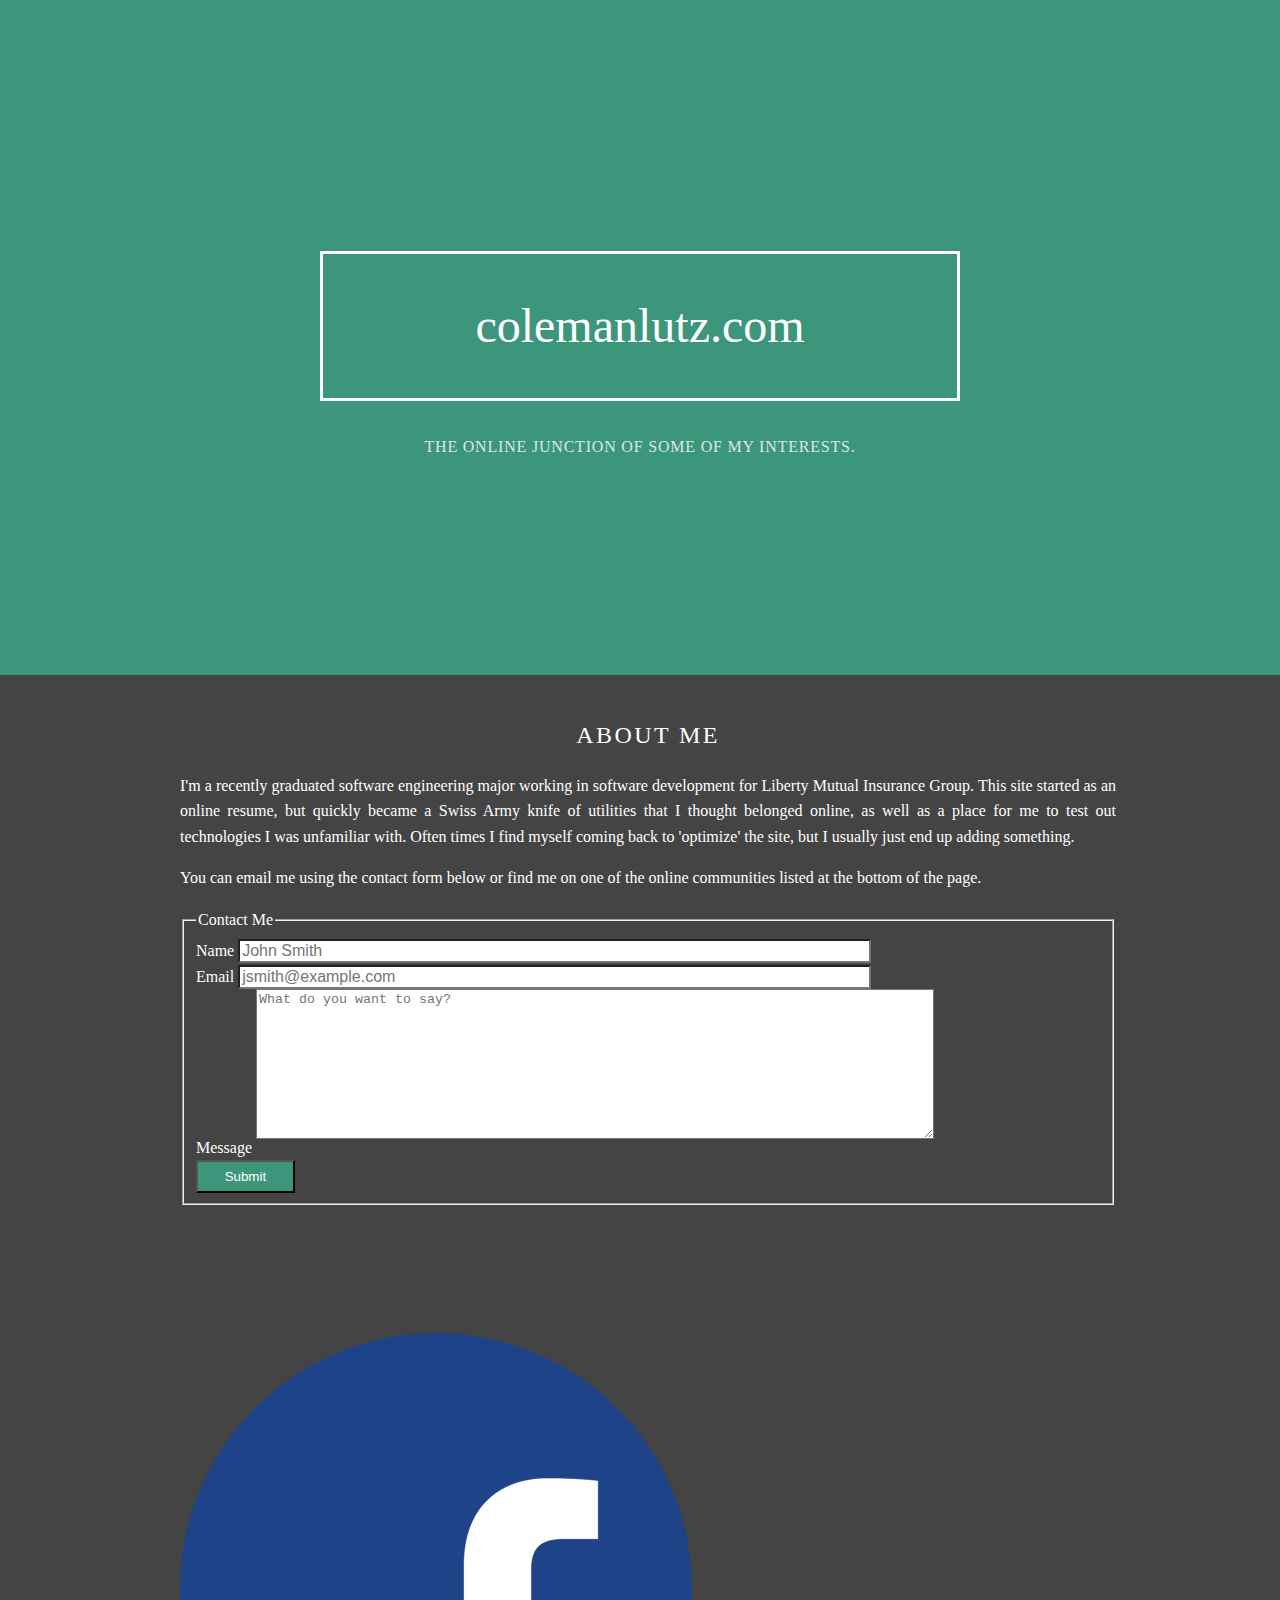
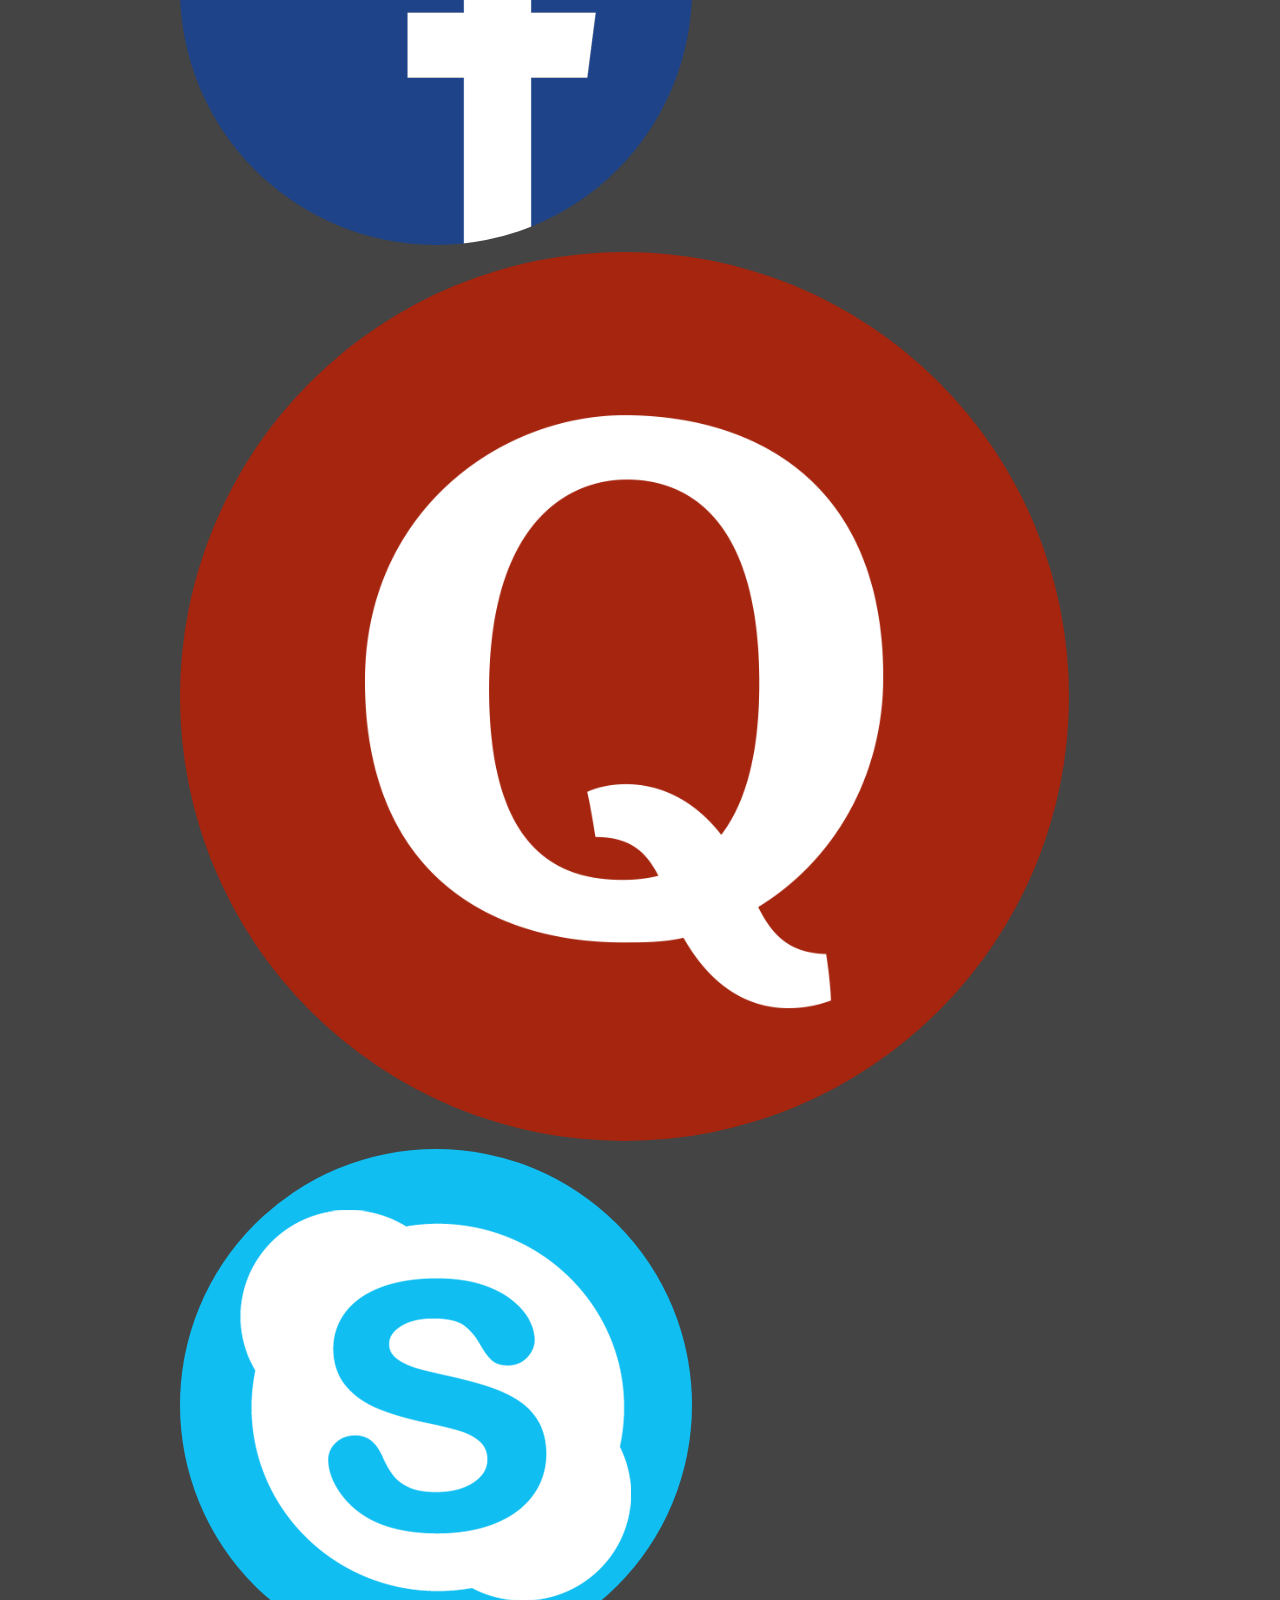
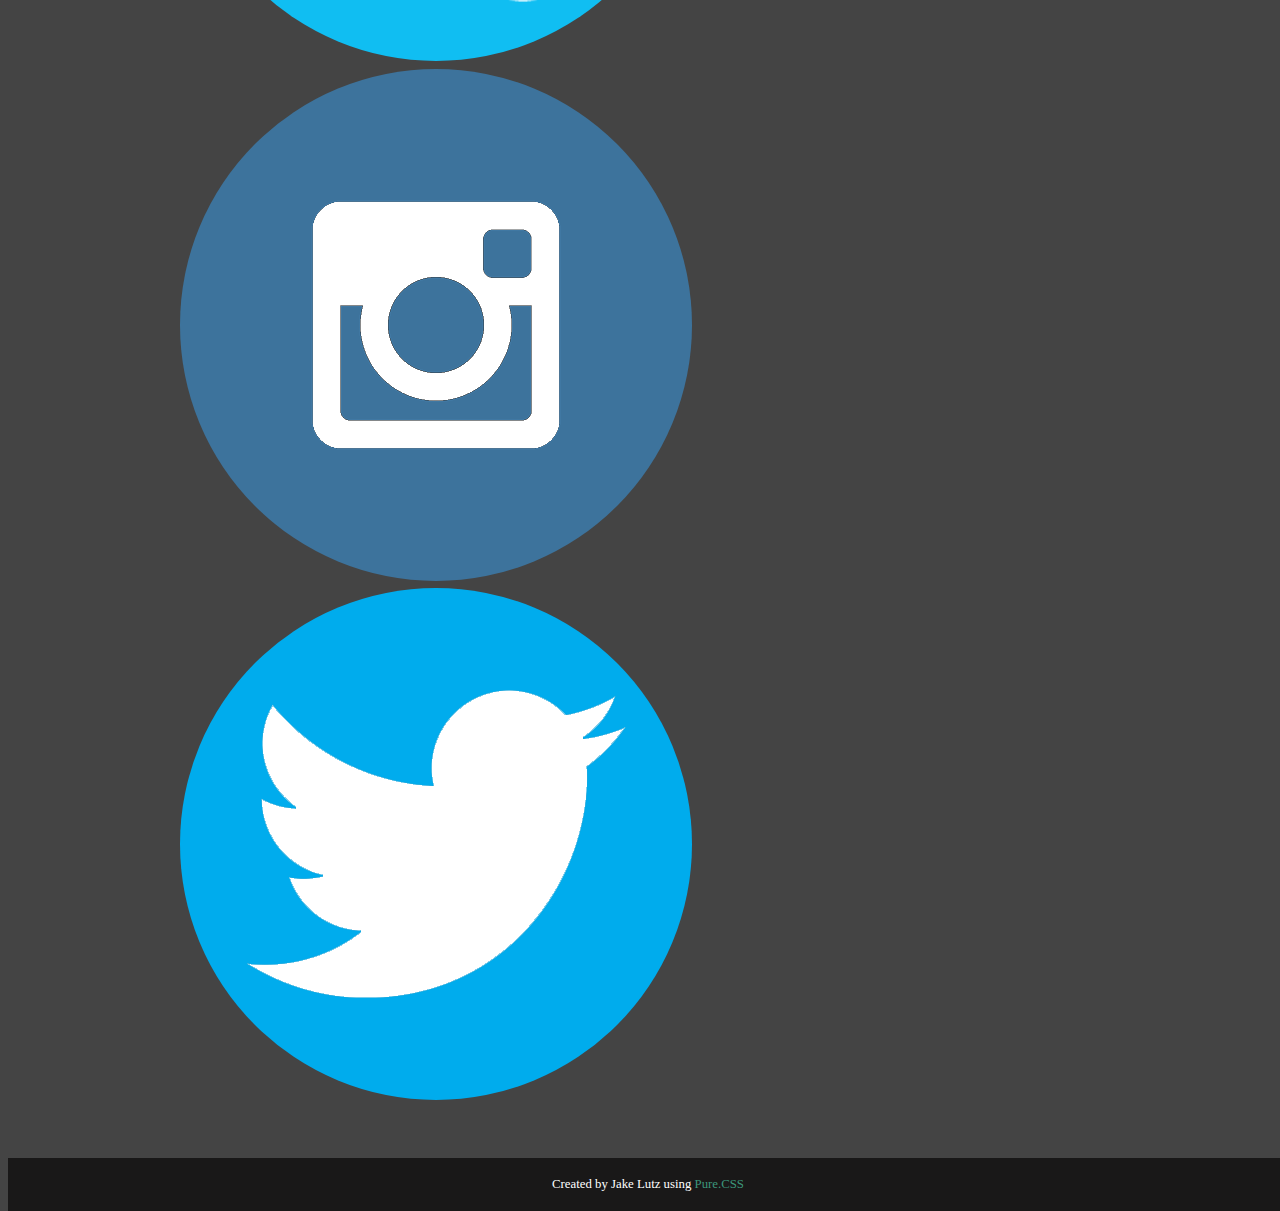
<file: index.html>
﻿<!doctype html>
<html lang="en">
<head>
    <meta charset="utf-8">
    <meta name="viewport" content="width=device-width, initial-scale=1.0">

    <title>Home</title>

    <link rel="apple-touch-icon" sizes="57x57" href="/apple-touch-icon-57x57.png">
    <link rel="apple-touch-icon" sizes="114x114" href="/apple-touch-icon-114x114.png">
    <link rel="apple-touch-icon" sizes="72x72" href="/apple-touch-icon-72x72.png">
    <link rel="apple-touch-icon" sizes="144x144" href="/apple-touch-icon-144x144.png">
    <link rel="apple-touch-icon" sizes="60x60" href="/apple-touch-icon-60x60.png">
    <link rel="apple-touch-icon" sizes="120x120" href="/apple-touch-icon-120x120.png">
    <link rel="apple-touch-icon" sizes="76x76" href="/apple-touch-icon-76x76.png">
    <link rel="apple-touch-icon" sizes="152x152" href="/apple-touch-icon-152x152.png">
    <link rel="apple-touch-icon" sizes="180x180" href="/apple-touch-icon-180x180.png">
    <link rel="icon" type="image/png" href="/favicon-192x192.png" sizes="192x192">
    <link rel="icon" type="image/png" href="/favicon-160x160.png" sizes="160x160">
    <link rel="icon" type="image/png" href="/favicon-96x96.png" sizes="96x96">
    <link rel="icon" type="image/png" href="/favicon-16x16.png" sizes="16x16">
    <link rel="icon" type="image/png" href="/favicon-32x32.png" sizes="32x32">
    <meta name="msapplication-TileColor" content="#3c967b">
    <meta name="msapplication-TileImage" content="/mstile-144x144.png">

    <link rel="stylesheet" href="http://yui.yahooapis.com/pure/0.5.0/pure-min.css">

  
    <link rel="stylesheet" href="http://yui.yahooapis.com/pure/0.5.0/grids-responsive-min.css">


    <link rel="stylesheet" href="http://netdna.bootstrapcdn.com/font-awesome/4.0.3/css/font-awesome.css">


    <link rel="stylesheet" href="css/layouts/landing_page.css">
    
    
    <link rel="stylesheet" href="css/layouts/side-menu.css">
    


</head>
<body>


<div class="header">
    <div class="home-menu pure-menu pure-menu-open pure-menu-horizontal pure-menu-fixed">
        <p class="pure-menu-heading">Jake Lutz</p>
        <ul>
            <li class="pure-menu-selected"><a href="index.html">Home</a></li>
            <li><a href="resume.html">Resume</a></li>
            <li><a href="remote.html">Remote Support</a></li>
            <li><a href="/photography/">Photography</a></li>
        </ul>
    </div>
</div>

<div class="splash-container">
    <div class="splash">
        <h1 class="splash-head">colemanlutz.com</h1>
        <p class="splash-subhead">
            The online junction of some of my interests.
        </p>
    </div>
</div>

<div class="content-wrapper">
    <div class="content">
        <h2 class="content-head is-center">About Me</h2>

        <div class="pure-g">
            <div class="pure-u-1">
                <p>
                   I'm a recently graduated software engineering major working in software development for Liberty Mutual Insurance Group.
                   This site started as an online resume, but quickly became a Swiss Army knife of utilities that I thought belonged online,
                   as well as a place for me to test out technologies I was unfamiliar with. Often times I find myself coming back to 'optimize'
                   the site, but I usually just end up adding something. 
                </p>
                <p>
                    You can email me using the contact form below or find me on one of the online communities listed at the bottom of the page.
                </p>
            </div>
        </div>
        <div class="pure-u-1">
            <form class="pure-form pure-form-stacked" action="contact.php" method="post">
                <fieldset>
                    <legend>Contact Me</legend>
                    <div class="pure-control-group">
                        <label for="name">Name</label>
                        <input id="name" name="name" type="text" placeholder="John Smith" />
                    </div>

                    <div class="pure-control-group">
                        <label for="email">Email</label>
                        <input id="email" name="email" type="text" placeholder="jsmith@example.com" />
                    </div>

                    <div class="pure-control-group">
                        <label for="message">Message</label>
                        <textarea id="message" name="message" placeholder="What do you want to say?"></textarea>
                    </div>

                    <button type="submit" class="pure-button pure-primary-button">Submit</button>
                </fieldset>
            </form>
            <div class="pure-u-1-24 pure-u-lg-1-6"></div>
        </div>
        
        <div class="pure-u-1 spacer-div"></div>
        
        <div class="pure-g connect-grid">            
            <!--<div class="pure-u-1-24 pure-u-md-1-12 pure-u-lg-1-5"></div>-->
            <!--<div class="pure-u-1-6 pure-u-md-1-12 pad" >
                <a href="mailto:jacob@colemanlutz.com">
                    <img class="pure-img-responsive" src="img/mail-icon.png" title="Email" />
                </a>
                <div class="connect-grid-background-div"></div>
                <div class="connect-grid-label-div">Email</div>
            </div>-->
            <div class="pure-u-1-14"></div>
            <div class="pure-u-1-6 pad">
                <a target="_blank" href="http://www.facebook.com/jlutz473">
                    <img class="pure-img-responsive" src="img/facebook-icon.png" title="Facebook" />
                </a>                
            </div>
            <div class="pure-u-1-6 pad">
                <a href="http://www.quora.com/Jacob-Lutz" target="_blank">
                    <img class="pure-img-responsive" src="img/quora-icon.png" title="Quora" />
                </a>                
            </div>
            <div class="pure-u-1-6 pad">
                <a href="skype:jlutz473?chat">
                    <img class="pure-img-responsive" src="img/skype-icon.png" title="Skype Chat" />
                </a>                
            </div>
            <div class="pure-u-1-6 pad">
                <a href="http://www.instagram.com/colemanlutz" target="_blank">
                    <img class="pure-img-responsive" src="img/instagram-icon.png" title="Instagram" />
                </a>                
            </div>
            <div class="pure-u-1-6 pad">
                <a href="https://twitter.com/jlutz473" target="_blank">
                    <img class="pure-img-responsive" src="img/twitter-icon.png" title="Twitter" />
                </a>                
            </div>
        </div>
</div>

<div class="footer l-box is-center">
    Created by Jake Lutz using <a href="http://purecss.io/">Pure.CSS</a>
</div>

</body>
</html>
</file>
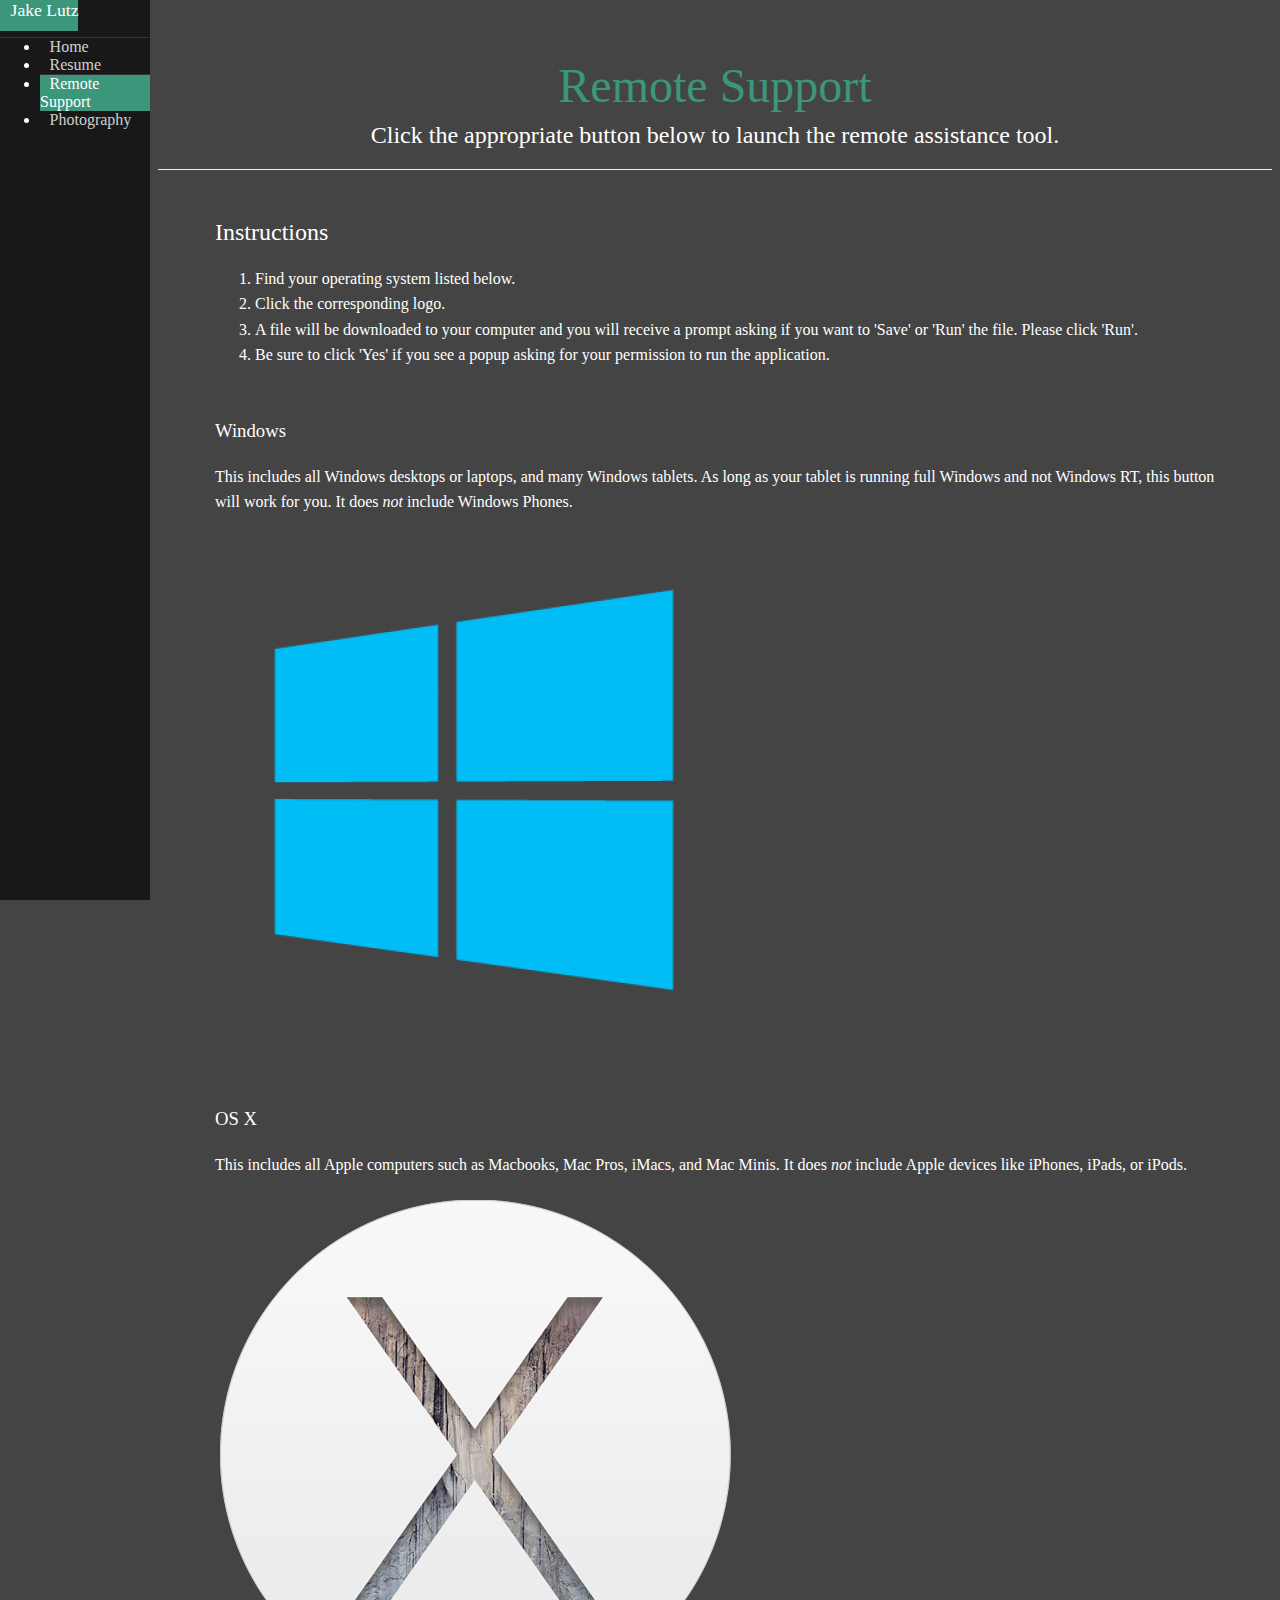
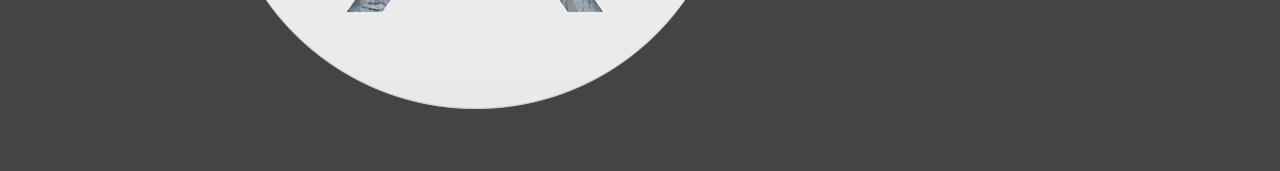
<file: remote.html>
﻿<!doctype html>
<html lang="en">
<head>
    <meta charset="utf-8">
    <meta name="viewport" content="width=device-width, initial-scale=1.0">
    <meta name="description" content="A layout example with a side menu that hides on mobile, just like the Pure website.">

    <title>Remote Support</title>

    <link rel="apple-touch-icon" sizes="57x57" href="/apple-touch-icon-57x57.png">
    <link rel="apple-touch-icon" sizes="114x114" href="/apple-touch-icon-114x114.png">
    <link rel="apple-touch-icon" sizes="72x72" href="/apple-touch-icon-72x72.png">
    <link rel="apple-touch-icon" sizes="144x144" href="/apple-touch-icon-144x144.png">
    <link rel="apple-touch-icon" sizes="60x60" href="/apple-touch-icon-60x60.png">
    <link rel="apple-touch-icon" sizes="120x120" href="/apple-touch-icon-120x120.png">
    <link rel="apple-touch-icon" sizes="76x76" href="/apple-touch-icon-76x76.png">
    <link rel="apple-touch-icon" sizes="152x152" href="/apple-touch-icon-152x152.png">
    <link rel="apple-touch-icon" sizes="180x180" href="/apple-touch-icon-180x180.png">
    <link rel="icon" type="image/png" href="/favicon-192x192.png" sizes="192x192">
    <link rel="icon" type="image/png" href="/favicon-160x160.png" sizes="160x160">
    <link rel="icon" type="image/png" href="/favicon-96x96.png" sizes="96x96">
    <link rel="icon" type="image/png" href="/favicon-16x16.png" sizes="16x16">
    <link rel="icon" type="image/png" href="/favicon-32x32.png" sizes="32x32">
    <meta name="msapplication-TileColor" content="#3c967b">
    <meta name="msapplication-TileImage" content="/mstile-144x144.png">

    <link rel="stylesheet" href="http://yui.yahooapis.com/pure/0.5.0/pure-min.css">

    <link rel="stylesheet" href="http://yui.yahooapis.com/pure/0.5.0/grids-responsive-min.css">

    <link rel="stylesheet" href="css/layouts/side-menu.css">


</head>
<body>

<div id="layout">
    <!-- Menu toggle -->
    <a href="#menu" id="menuLink" class="menu-link">
        <!-- Hamburger icon -->
        <span></span>
    </a>

    <div id="menu">
        <div class="pure-menu pure-menu-open">
            <a class="pure-menu-heading" href="index.html">Jake Lutz</a>

            <ul>
                <li><a href="index.html">Home</a></li>
                <li><a href="resume.html">Resume</a></li>
                <li class="menu-item-divided pure-menu-selected">
                    <a href="remote.html">Remote Support</a>
                </li>
                <li><a href="/photography/">Photography</a></li>

            </ul>
        </div>
    </div>

    <div id="main">
        <div class="header">
            <h1>Remote Support</h1>
            <h2>Click the appropriate button below to launch the remote assistance tool.</h2>
        </div>

        <div class="content">
            <h2 class="content-subhead">Instructions</h2>
                <ol>
                    <li>Find your operating system listed below.</li>
                    <li>Click the corresponding logo.</li>
                    <li>
                        A file will be downloaded to your computer and you will receive a prompt asking if you want to 'Save' or 'Run'
                        the file. Please click 'Run'.
                    </li>
                    <li>Be sure to click 'Yes' if you see a popup asking for your permission to run the application.</li>
                </ol>

            <h3 class="content-subhead">Windows</h3>
            <div class="pure-g">
                <div class="pure-u-1 pure-u-sm-5-12">
                    <p>
                        This includes all Windows desktops or laptops, and many Windows tablets. As long as your tablet is running full Windows
                        and not Windows RT, this button will work for you. It does <em>not</em> include Windows Phones.
                    </p>
                </div>
                <div class="pure-u-sm-1-4"></div>
                <div class="pure-u-1 pure-u-sm-1-6">
                    <a href="http://download.teamviewer.com/download/TeamViewerQS_en.exe">
                        <img class="pure-img-responsive" src="img/windows-logo.png" />
                    </a>
                </div>
            </div>

            <h3 class="content-subhead">OS X</h3>
            <div class="pure-g">
               <div class="pure-u-1 pure-u-sm-5-12">
                   <p>
                       This includes all Apple computers such as Macbooks, Mac Pros, iMacs, and Mac Minis.
                       It does <em>not</em> include Apple devices like iPhones, iPads, or iPods.
                   </p>
               </div>
                <div class="pure-u-sm-1-4"></div>
                <div class="pure-u-1 pure-u-sm-1-6">
                    <a href="http://download.teamviewer.com/download/TeamViewerQS.dmg">
                        <img class="pure-img-responsive" src="img/os-x-logo.png" />
                    </a>
                </div>
            </div>
        </div>
    </div>
</div>





<script src="js/ui.js"></script>


</body>
</html>
</file>
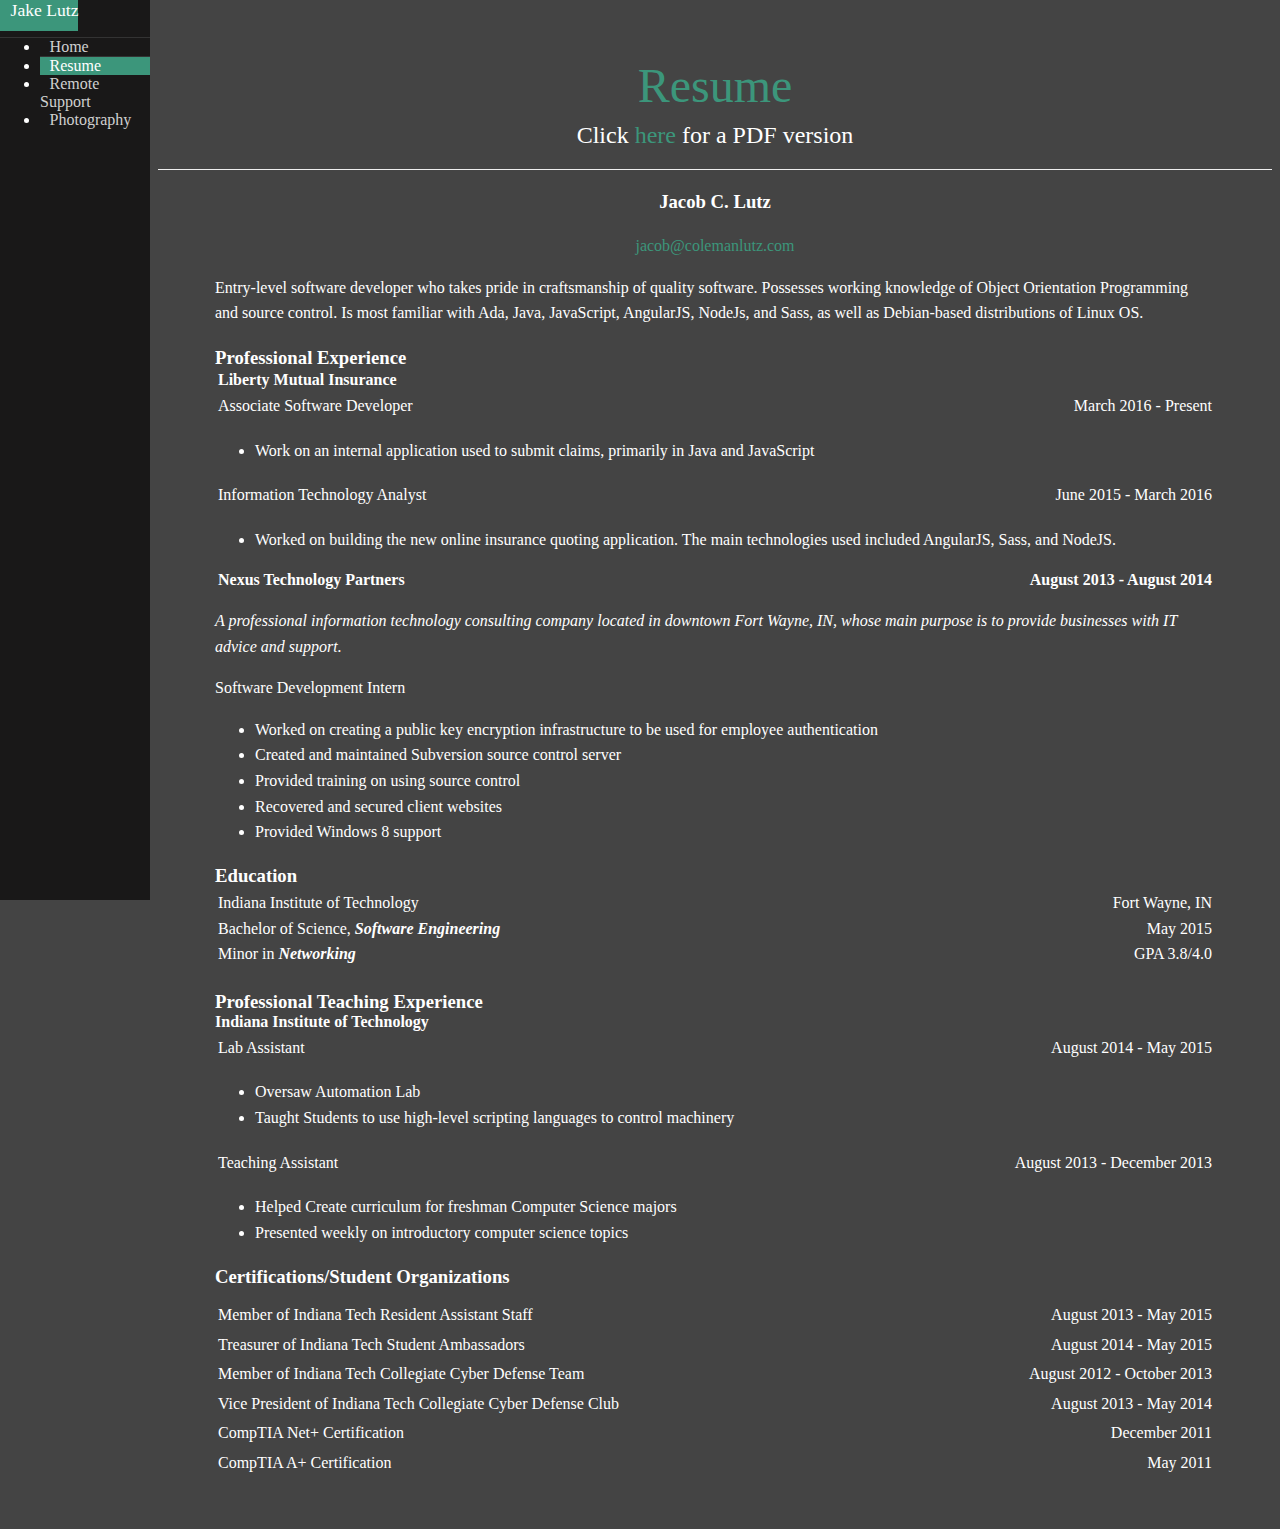
<file: resume.html>
﻿<!doctype html>
<html lang="en">
<head>
    <meta charset="utf-8">
    <meta name="viewport" content="width=device-width, initial-scale=1.0">
    <meta name="description" content="A layout example with a side menu that hides on mobile, just like the Pure website.">
    
    <title>Resume</title>

    <link rel="apple-touch-icon" sizes="57x57" href="/apple-touch-icon-57x57.png">
    <link rel="apple-touch-icon" sizes="114x114" href="/apple-touch-icon-114x114.png">
    <link rel="apple-touch-icon" sizes="72x72" href="/apple-touch-icon-72x72.png">
    <link rel="apple-touch-icon" sizes="144x144" href="/apple-touch-icon-144x144.png">
    <link rel="apple-touch-icon" sizes="60x60" href="/apple-touch-icon-60x60.png">
    <link rel="apple-touch-icon" sizes="120x120" href="/apple-touch-icon-120x120.png">
    <link rel="apple-touch-icon" sizes="76x76" href="/apple-touch-icon-76x76.png">
    <link rel="apple-touch-icon" sizes="152x152" href="/apple-touch-icon-152x152.png">
    <link rel="apple-touch-icon" sizes="180x180" href="/apple-touch-icon-180x180.png">
    <link rel="icon" type="image/png" href="/favicon-192x192.png" sizes="192x192">
    <link rel="icon" type="image/png" href="/favicon-160x160.png" sizes="160x160">
    <link rel="icon" type="image/png" href="/favicon-96x96.png" sizes="96x96">
    <link rel="icon" type="image/png" href="/favicon-16x16.png" sizes="16x16">
    <link rel="icon" type="image/png" href="/favicon-32x32.png" sizes="32x32">
    <meta name="msapplication-TileColor" content="#3c967b">
    <meta name="msapplication-TileImage" content="/mstile-144x144.png">

    <link rel="stylesheet" href="http://yui.yahooapis.com/pure/0.5.0/pure-min.css">
    
    <link rel="stylesheet" href="http://yui.yahooapis.com/pure/0.5.0/grids-responsive-min.css">
    
    <link rel="stylesheet" href="css/layouts/side-menu.css">

</head>
<body>
    <div id="layout">
        <!-- Menu toggle -->
        <a href="#menu" id="menuLink" class="menu-link">
            <!-- Hamburger icon -->
            <span></span>
        </a>
        <div id="menu">
            <div class="pure-menu pure-menu-open">
                <a class="pure-menu-heading" href="index.html">Jake Lutz</a>
                <ul>
                    <li><a href="index.html">Home</a></li>
                    <li class="menu-item-divided pure-menu-selected">
                        <a href="resume.html">Resume</a>
                    </li>
                    <li><a href="remote.html">Remote Support</a></li>
                    <li><a href="/photography/">Photography</a></li>           
                </ul>
            </div>
        </div>
        <div id="main">
            <div class="header">
                <h1>Resume</h1>
                <h2>Click <a target="_blank" href="resume.pdf">here</a> for a PDF version</h2>
            </div>
            <div class="content">
                <div style="text-align:center">
                    <h3>Jacob C. Lutz</h3>
                    <a href="mailto:jacob@colemanlutz.com">jacob@colemanlutz.com</a>
                </div>
                <div class="short-margin">
                    <p>
                        Entry-level software developer who takes pride in craftsmanship of quality software. Possesses working knowledge 
                        of Object Orientation Programming and source control. Is most familiar with Ada, Java, JavaScript, AngularJS, NodeJs, and Sass, 
                        as well as Debian-based distributions of Linux OS. 
                    </p>
                    <h3>Professional Experience</h3>
                    <table class="resume-table" width="100%">
                        <tr>
                            <td><h4>Liberty Mutual Insurance</h4></td>
                        </tr>
                        <tr>
                            <td>Associate Software Developer</td>
                            <td>March 2016 - Present</td>
                        </tr>
                    </table>
                    <ul>
                        <li>Work on an internal application used to submit claims, primarily in Java and JavaScript</li>
                    </ul>
                    <table class="resume-table" width="100%">
                        <tr>
                            <td>Information Technology Analyst</td>
                            <td>June 2015 - March 2016</td>
                        </tr>
                    </table>
                    <ul>
                        <li>Worked on building the new online insurance quoting application. The main technologies used included AngularJS, Sass, and NodeJS.</li>
                    </ul>
                    <table class="resume-table" width="100%">
                        <tr>
                            <td><h4>Nexus Technology Partners</h4></td>
                            <td><h4>August 2013 - August 2014</h4></td>
                        </tr>
                    </table>
                    <p>
                        <em>
                            A professional information technology consulting company located in downtown Fort Wayne, IN, whose main
                            purpose is to provide businesses with IT advice and support.
                        </em>
                    </p>
                    <p>Software Development Intern</p>
                    <ul>
                        <li>Worked on creating a public key encryption infrastructure to be used for employee authentication</li>
                        <li>Created and maintained Subversion source control server</li>
                        <li>Provided training on using source control</li>
                        <li>Recovered and secured client websites</li>
                        <li>Provided Windows 8 support</li>
                    </ul>
                    <h3>Education</h3>
                    <table class="resume-table" width="100%">
                        <tr>
                            <td>
                                Indiana Institute of Technology<br />
                                Bachelor of Science, <strong><em>Software Engineering</em></strong><br />
                                Minor in <strong><em>Networking</em></strong>
                            </td>
                            <td>
                                Fort Wayne, IN <br />
                                May 2015 <br />
                                GPA 3.8/4.0
                            </td>
                        </tr>
                    </table>
                    <h3>Professional Teaching Experience</h3>
                    <h4>Indiana Institute of Technology</h4>
                    <table class="resume-table" width="100%">
                        <tr>
                            <td>Lab Assistant</td>
                            <td>August 2014 - May 2015</td>
                        </tr>
                    </table>
                    <ul>
                        <li>Oversaw Automation Lab</li>
                        <li>Taught Students to use high-level scripting languages to control machinery</li>
                    </ul>
                    <table class="resume-table" width="100%">
                        <tr>
                            <td>Teaching Assistant</td>
                            <td>August 2013 - December 2013</td>
                        </tr>
                    </table>
                    <ul>
                        <li>Helped Create curriculum for freshman Computer Science majors</li>
                        <li>Presented weekly on introductory computer science topics</li>
                    </ul>
                    <h3 style="margin-bottom: .5em">Certifications/Student Organizations</h3>
                    <table class="resume-table" width="100%">
                        <tr>
                            <td>Member of Indiana Tech Resident Assistant Staff</td>
                            <td>August 2013 - May 2015</td>
                        </tr>
                        <tr>
                            <td>Treasurer of Indiana Tech Student Ambassadors</td>
                            <td>August 2014 - May 2015</td>
                        </tr>
                        <tr>
                            <td>Member of Indiana Tech Collegiate Cyber Defense Team</td>
                            <td>August 2012 - October 2013</td>
                        </tr>
                        <tr>
                            <td>Vice President of Indiana Tech Collegiate Cyber Defense Club</td>
                            <td>August 2013 - May 2014</td>
                        </tr>
                        <tr>
                            <td>CompTIA Net+ Certification</td>
                            <td>December 2011</td>
                        </tr>
                        <tr>
                            <td>CompTIA A+ Certification</td>
                            <td>May 2011</td>
                        </tr>
                    </table>
                </div>
            </div>
        </div>
    </div>

    <script src="js/ui.js"></script>

</body>
</html>
</file>
<file: css/layouts/landing_page.css>
* {
    -webkit-box-sizing: border-box;
    -moz-box-sizing: border-box;
    box-sizing: border-box;
}

/*
 * -- BASE STYLES --
 * Most of these are inherited from Base, but I want to change a few.
 */
body {
    line-height: 1.7em;
    color: white;
    font-size: 13px;
}

h1,
h2,
h3,
h4,
h5,
h6,
label {
    color: white;
}

p {
    text-align: justify;
}

.pure-img-responsive {
    max-width: 100%;
    height: auto;
}

/*
 * -- LAYOUT STYLES --
 * These are some useful classes which I will need
 */
.l-box {
    padding: 1em;
}

.l-box-lrg {
    padding: 2em;
    border-bottom: 1px solid rgba(0,0,0,0.1);
}

.is-center {
    text-align: center;
}



/*
 * -- PURE FORM STYLES --
 * Style the form inputs and labels
 */

.pure-form textarea {
    border-radius: 0;
    height: 150px;
    margin-bottom: 1em;
    width: 100%;
}

.pure-form legend {
    color: white;
}

.pure-form label {
    padding: 0;
    margin-top: 1em;
    font-size: 100%;
}

.pure-form input[type] {
    box-shadow: none;
    font-size: 100%;
    width: 70%;
    border-radius: 0;
}

#message {
    width: 75%;
}


/*
 * -- PURE BUTTON STYLES --
 * I want my pure-button elements to look a little different
 */
.pure-button {
    background-color: #3C967B;
    color: white;
    padding: 0.5em 2em;
    border-radius: 0;
}

a.pure-button-primary {
    background: white;
    color: #3C967B;
    font-size: 120%;
    border-radius: 0;
}


/*
 * -- MENU STYLES --
 * I want to customize how my .pure-menu looks at the top of the page
 */

.home-menu {
    padding: 0.5em;
    text-align: center;
    font-size: larger;
}
.home-menu.pure-menu-open {
    background: #444444;
}
.pure-menu.pure-menu-open.pure-menu-fixed {
    /* Fixed menus normally have a border at the bottom. */
    border-bottom: none;
    /* I need a higher z-index here because of the scroll-over effect. */
    z-index: 4;
}

.home-menu .pure-menu-heading {
    color: white;
    font-weight: 400;
    font-size: 120%;
}

.home-menu .pure-menu-selected a {
    color: white;
}

.home-menu a {
    color: #3C967B;
}
.home-menu li a:hover,
.home-menu li a:focus {
    background: none;
    border: none;
    color: #5FBFA2;
}


/*
 * -- SPLASH STYLES --
 * This is the green top section that appears on the page.
 */

.splash-container {
    background: #3C967B;
    z-index: 1;
    overflow: hidden;
    /* The following styles are required for the "scroll-over" effect */
    width: 100%;
    height: 75%;
    top: 0;
    left: 0;
    position: fixed !important;
}

.splash {
    /* absolute center .splash within .splash-container */
    width: 80%;
    height: 50%;
    margin: auto;
    position: absolute;
    top: 100px; left: 0; bottom: 0; right: 0;
    text-align: center;
}

/* This is the main heading that appears on the green section */
.splash-head {
    font-size: 20px;
    font-weight: bold;
    color: white;
    border: 3px solid white;
    padding: 1em 1.6em;
    font-weight: 100;
    border-radius: 0;
    line-height: 1em;
    text-align: center;
}

/* This is the subheading that appears on the green section */
.splash-subhead {
    color: white;
    letter-spacing: 0.05em;
    opacity: 0.8;
    text-align: center;
    text-transform: uppercase;
}

/*
 * -- CONTENT STYLES --
 * This represents the content area (everything below the green section)
 */
.content-wrapper {
    /* These styles are required for the "scroll-over" effect */
    position: absolute;
    top: 75%;
    width: 100%;
    min-height: 12%;
    z-index: 2;
    background: #444444;

}

/* This is the class used for the main content headers (<h2>) */
.content-head {
    font-weight: 400;
    text-transform: uppercase;
    letter-spacing: 0.1em;
    margin: 2em 0 1em;
}

/* This is a modifier class used when the content-head is inside a ribbon */
.content-head-ribbon {
    color: #444444;
}

/* This is the class used for the content sub-headers (<h3>) */
.content-subhead {
    color: #1f8dd6;
}
    .content-subhead i {
        margin-right: 7px;
    }

/* This is the class used for the dark-background areas. */
.ribbon {
    background: #2d3e50;
    color: #aaa;
}

/* This is the class used for the footer */
.footer {
    background: #191818;
    font-size: 80%;
}

a {
    color: #3C967B;
    text-decoration: none;
}

/*
 * -- TABLET (AND UP) MEDIA QUERIES --
 * On tablets and other medium-sized devices, we want to customize some
 * of the mobile styles.
 */
@media (min-width: 48em) {

    /* We increase the body font size */
    body {
        font-size: 16px;
    }
    /* We want to give the content area some more padding */
    .content {
        padding: 1em;
    }

    /* We can align the menu header to the left, but float the
    menu items to the right. */
    .home-menu {
        text-align: left;
    }
        .home-menu ul {
            float: right;
        }

    /* We increase the height of the splash-container */
/*    .splash-container {
        height: 500px;
    }*/

    /* We decrease the width of the .splash, since we have more width
    to work with */
    .splash {
        width: 50%;
        height: 50%;
    }

    .splash-head {
        font-size: 250%;
    }


    /* We remove the border-separator assigned to .l-box-lrg */
    .l-box-lrg {
        border: none;
    }

}

/*
 * -- DESKTOP (AND UP) MEDIA QUERIES --
 * On desktops and other large devices, we want to over-ride some
 * of the mobile and tablet styles.
 */
@media (min-width: 78em) {
    /* We increase the header font size even more */
    .splash-head {
        font-size: 300%;
    }
}
</file>
<file: css/layouts/side-menu.css>
body {
    color: white;
    background-color: #444444;
}

.pure-img-responsive {
    max-width: 100%;
    height: auto;
}

/*
Add transition to containers so they can push in and out.
*/
#layout,
#menu,
.menu-link {
    -webkit-transition: all 0.2s ease-out;
    -moz-transition: all 0.2s ease-out;
    -ms-transition: all 0.2s ease-out;
    -o-transition: all 0.2s ease-out;
    transition: all 0.2s ease-out;
}

/*
This is the parent `<div>` that contains the menu and the content area.
*/
#layout {
    position: relative;
    padding-left: 0;
}
    #layout.active {
        position: relative;
        left: 150px;
    }
        #layout.active #menu {
            left: 150px;
            width: 150px;
        }

        #layout.active .menu-link {
            left: 150px;
        }
/*
The content `<div>` is where all your content goes.
*/
.content {
    margin: 0 auto;
    padding: 0 2em;
    max-width: 1000px;
    margin-bottom: 50px;
    line-height: 1.6em;
}


.header {
     margin: 0;
     color: #3C967B;
     text-align: center;
     padding: 2.5em 2em 0;
     border-bottom: 1px solid #eee;
 }
    .header h1 {
        margin: 0.2em 0;
        font-size: 3em;
        font-weight: 300;
    }
     .header h2 {
        font-weight: 300;
        color: white;
        padding: 0;
        margin-top: 0;
    }

.content-subhead {
    margin: 50px 0 20px 0;
    font-weight: 300;
    color: white;
}

a {
    text-decoration: none;
    color: #3C967B;
}

/*Adjust margins for the headings on the resume page*/
.short-margin h4 {
    margin-bottom: -.2em;
    margin-top: -.3em;
}

.short-margin h3 {
    margin-bottom: -.1em;
}


/*Right-align the dates in the tables on the resume page*/
.resume-table td:nth-child(2) {
    text-align: right;
}

/*Add vertical spacing*/
.spacer-div {
    padding-top: 8em;
}

/*Setttings on the grid of links for the connect page*/
.connect-grid div {
    position: relative;
    padding-bottom: 0;
    margin-bottom: 0;
}

/*Padding for the images in the connect grid*/
.pad {
    padding: 0, .125em;
}

.pad a img {
    max-width: 95%;
    height: auto;
} 


/*Format the icons on the connect page*/
.connect-grid img {
    z-index: 1; 
    border-radius: 50%;

}

/*Format the divs that hold the icons on the connect page*/
.connect-grid div div {
    display:block;
    position: absolute;
    bottom: 0;
    margin-bottom: .6em;
    height: 2em;
    color: white;
    /*width: 100%;  Uncomment this line as well to allow the backgound*/
    font-size: 80%;
    text-align: left;
}

/*Uncomment these lines to allow a background on the labels on the connect page icons*/
.connect-grid-background-div {
    z-index: 2;
    /*background-color: black;
    opacity: .1;*/
}

/*The labels on the icons on the connect page*/
.connect-grid-label-div {
    z-index: 3;
    margin-left: .8em;
    margin-bottom: 2em;
}

.connect-grid a:hover {
    opacity: .75;
}

/*
The `#menu` `<div>` is the parent `<div>` that contains the `.pure-menu` that
appears on the left side of the page.
*/

#menu {
    margin-left: -150px; /* "#menu" width */
    width: 150px;
    position: fixed;
    top: 0;
    left: 0;
    bottom: 0;
    z-index: 1000; /* so the menu or its navicon stays above all content */
    background: #191818;
    overflow-y: auto;
    -webkit-overflow-scrolling: touch;
}
    /*
    All anchors inside the menu should be styled like this.
    */
    #menu a {
        color: #D0D0D0;
        border: none;
        padding: 0.6em 0 0.6em 0.6em;
    }

    /*
    Remove all background/borders, since we are applying them to #menu.
    */
     #menu .pure-menu,
     #menu .pure-menu ul {
        border: none;
        background: transparent;
    }

    /*
    Add that light border to separate items into groups.
    */
    #menu .pure-menu ul,
    #menu .pure-menu .menu-item-divided {
        border-top: 1px solid #333;
    }
        /*
        Change color of the anchor links on hover/focus.
        */
        #menu .pure-menu li a:hover,
        #menu .pure-menu li a:focus {
            background: #333;
        }

    /*
    This styles the selected menu item `<li>`.
    */
    #menu .pure-menu-selected,
    #menu .pure-menu-heading {
        background: #3C967B;
    }
        /*
        This styles a link within a selected menu item `<li>`.
        */
        #menu .pure-menu-selected a {
            color: #fff;
        }

    /*
    This styles the menu heading.
    */
    #menu .pure-menu-heading {
        font-size: 110%;
        color: #fff;
        margin: 0;
    }

/* -- Dynamic Button For Responsive Menu -------------------------------------*/

/*
The button to open/close the Menu is custom-made and not part of Pure. Here's
how it works:
*/

/*
`.menu-link` represents the responsive menu toggle that shows/hides on
small screens.
*/
.menu-link {
    position: fixed;
    display: block; /* show this only on small screens */
    top: 0;
    left: 0; /* "#menu width" */
    background: #000;
    background: rgba(0,0,0,0.7);
    font-size: 10px; /* change this value to increase/decrease button size */
    z-index: 10;
    width: 2em;
    height: auto;
    padding: 2.1em 1.6em;
}

    .menu-link:hover,
    .menu-link:focus {
        background: #000;
    }

    .menu-link span {
        position: relative;
        display: block;
    }

    .menu-link span,
    .menu-link span:before,
    .menu-link span:after {
        background-color: #fff;
        width: 100%;
        height: 0.2em;
    }

        .menu-link span:before,
        .menu-link span:after {
            position: absolute;
            margin-top: -0.6em;
            content: " ";
        }

        .menu-link span:after {
            margin-top: 0.6em;
        }


/* -- Responsive Styles (Media Queries) ------------------------------------- */

/*
Hides the menu at `48em`, but modify this based on your app's needs.
*/
@media (min-width: 48em) {

    .header,
    .content {
        padding-left: 2em;
        padding-right: 2em;
    }

    #layout {
        padding-left: 150px; /* left col width "#menu" */
        left: 0;
    }
    #menu {
        left: 150px;
    }

    .menu-link {
        position: fixed;
        left: 150px;
        display: none;
    }

    #layout.active .menu-link {
        left: 150px;
    }
}
</file>
